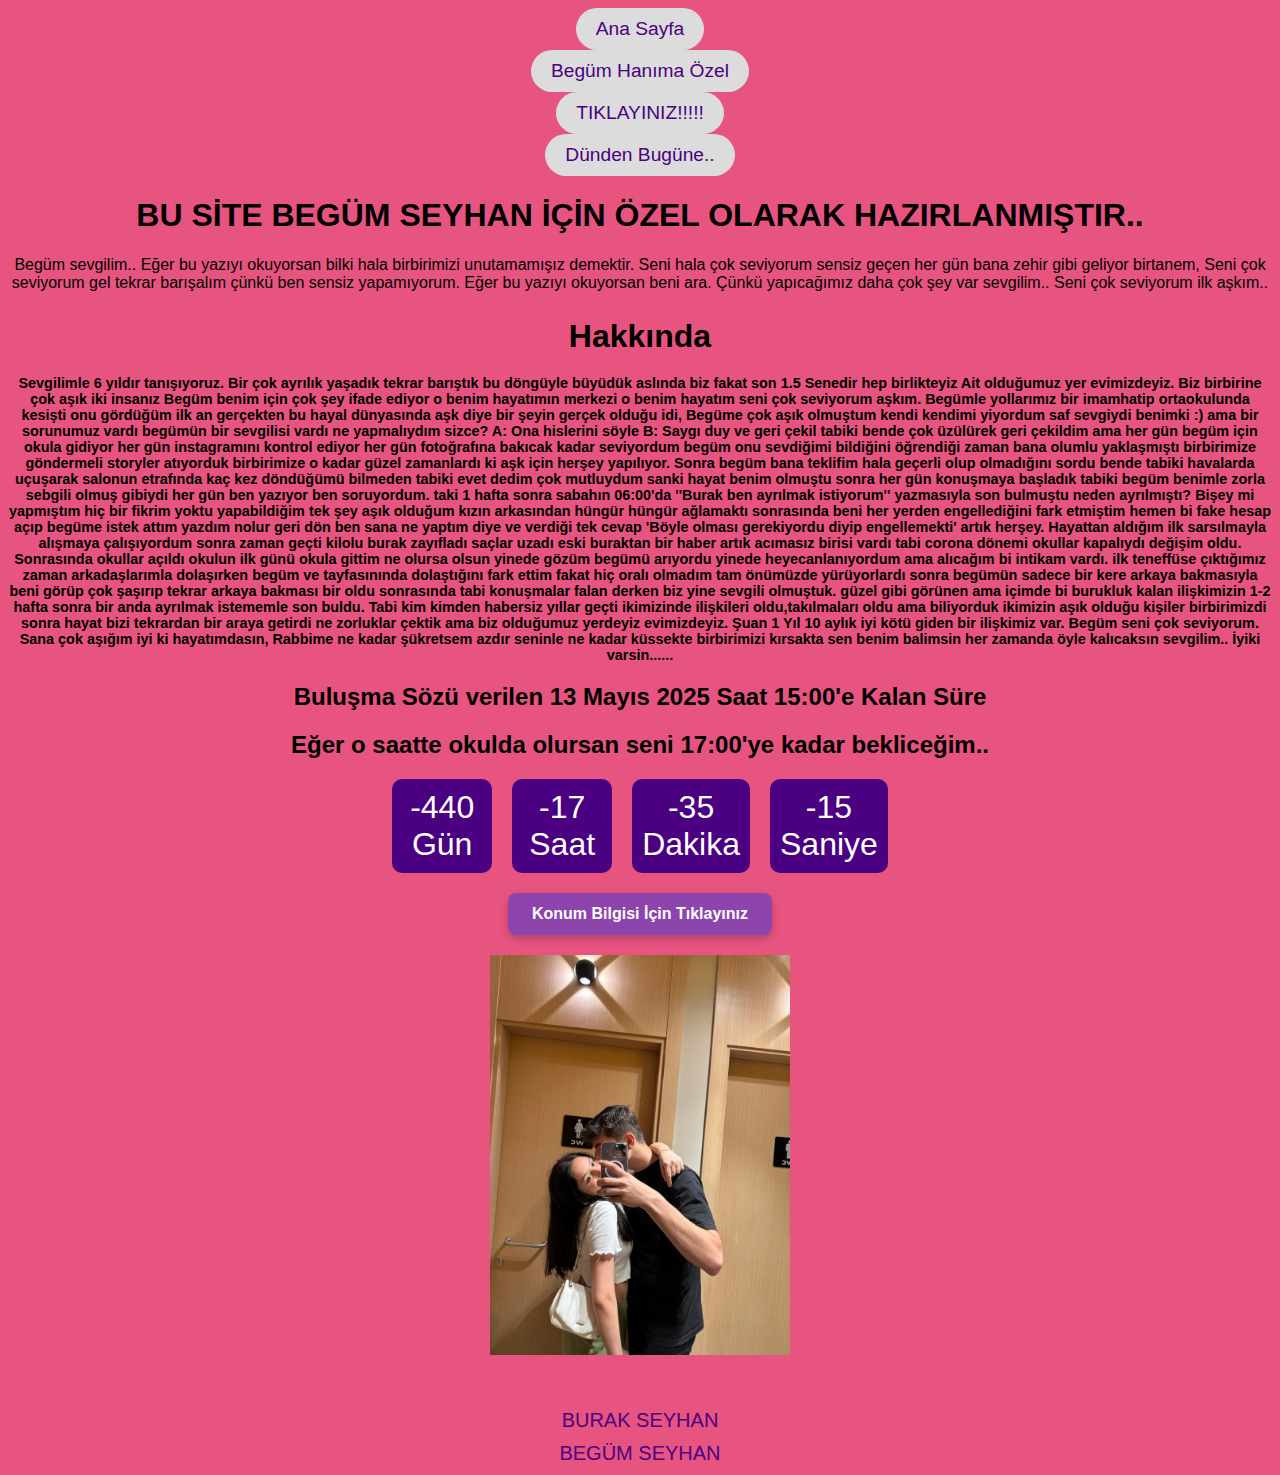
<file: index.html>
<!DOCTYPE html>
<html lang="tr">
<head>
    <meta charset="UTF-8">
    <meta name="viewport" content="width=device-width, initial-scale=1.0">
    <title>Bebeğim İçin Özel Web Sitesi</title>
    <link rel="stylesheet" href="styles.css">
</head>
<body>
    <header>
        <nav>
            <ul>
                <li><a href="index.html">Ana Sayfa</a></li>
                <li><a href="begum2.html">Begüm Hanıma Özel</a></li>
                <li><a href="begum3.html">TIKLAYINIZ!!!!!</a></li>
                <li><a href="zamangecidi.html">Dünden Bugüne..</a></li>
            </ul>
        </nav>
    </header>

    <section id="home">
        <div class="container">
            <h1>BU SİTE BEGÜM SEYHAN İÇİN ÖZEL OLARAK HAZIRLANMIŞTIR..</h1>
            <p>Begüm sevgilim.. Eğer bu yazıyı okuyorsan bilki hala birbirimizi unutamamışız demektir. Seni hala çok seviyorum sensiz geçen her gün bana zehir gibi geliyor birtanem, Seni çok seviyorum gel tekrar barışalım çünkü ben sensiz yapamıyorum. Eğer bu yazıyı okuyorsan beni ara. Çünkü yapıcağımız daha çok şey var sevgilim.. Seni çok seviyorum ilk aşkım..</p>
        </div>
    </section>

    <section id="about">
        <div class="container">
            <h2>Hakkında</h2>
            <p>Sevgilimle 6 yıldır tanışıyoruz. Bir çok ayrılık yaşadık tekrar barıştık bu döngüyle büyüdük aslında biz fakat son 1.5 Senedir hep birlikteyiz Ait olduğumuz yer evimizdeyiz. Biz birbirine çok aşık iki insanız Begüm benim için çok şey ifade ediyor o benim hayatımın merkezi o benim hayatım seni çok seviyorum aşkım. Begümle yollarımız bir imamhatip ortaokulunda kesişti onu gördüğüm ilk an gerçekten bu hayal dünyasında aşk diye bir şeyin gerçek olduğu idi, Begüme çok aşık olmuştum kendi kendimi yiyordum saf sevgiydi benimki :) ama bir sorunumuz vardı begümün bir sevgilisi vardı ne yapmalıydım sizce? A: Ona hislerini söyle B: Saygı duy ve geri çekil tabiki bende çok üzülürek geri çekildim ama her gün begüm için okula gidiyor her gün instagramını kontrol ediyor her gün fotoğrafına bakıcak kadar seviyordum begüm onu sevdiğimi bildiğini öğrendiği zaman bana olumlu yaklaşmıştı birbirimize göndermeli storyler atıyorduk birbirimize o kadar güzel zamanlardı ki aşk için herşey yapılıyor. Sonra begüm bana teklifim hala geçerli olup olmadığını sordu bende tabiki havalarda uçuşarak salonun etrafında kaç kez döndüğümü bilmeden tabiki evet dedim çok mutluydum sanki hayat benim olmuştu sonra her gün konuşmaya başladık tabiki begüm benimle zorla sebgili olmuş gibiydi her gün ben yazıyor ben soruyordum. taki 1 hafta sonra sabahın 06:00'da ''Burak ben ayrılmak istiyorum'' yazmasıyla son bulmuştu neden ayrılmıştı? Bişey mi yapmıştım hiç bir fikrim yoktu yapabildiğim tek şey aşık olduğum kızın arkasından hüngür hüngür ağlamaktı sonrasında beni her yerden engellediğini fark etmiştim hemen bi fake hesap açıp begüme istek attım yazdım nolur geri dön ben sana ne yaptım diye ve verdiği tek cevap 'Böyle olması gerekiyordu diyip engellemekti' artık herşey. Hayattan aldığım ilk sarsılmayla alışmaya çalışıyordum sonra zaman geçti kilolu burak zayıfladı saçlar uzadı eski buraktan bir haber artık acımasız birisi vardı tabi corona dönemi okullar kapalıydı değişim oldu. Sonrasında okullar açıldı okulun ilk günü okula gittim ne olursa olsun yinede gözüm begümü arıyordu yinede heyecanlanıyordum ama alıcağım bi intikam vardı. ilk teneffüse çıktığımız zaman arkadaşlarımla dolaşırken begüm ve tayfasınında dolaştığını fark ettim fakat hiç oralı olmadım tam önümüzde yürüyorlardı sonra begümün sadece bir kere arkaya bakmasıyla beni görüp çok şaşırıp tekrar arkaya bakması bir oldu sonrasında tabi konuşmalar falan derken biz yine sevgili olmuştuk. güzel gibi görünen ama içimde bi burukluk kalan ilişkimizin 1-2 hafta sonra bir anda ayrılmak istememle son buldu. Tabi kim kimden habersiz yıllar geçti ikimizinde ilişkileri oldu,takılmaları oldu ama biliyorduk ikimizin aşık olduğu kişiler birbirimizdi sonra hayat bizi tekrardan bir araya getirdi ne zorluklar çektik ama biz olduğumuz yerdeyiz evimizdeyiz. Şuan 1 Yıl 10 aylık iyi kötü giden bir ilişkimiz var. Begüm seni çok seviyorum. Sana çok aşığım iyi ki hayatımdasın, Rabbime ne kadar şükretsem azdır seninle ne kadar küssekte birbirimizi kırsakta sen benim balimsin her zamanda öyle kalıcaksın sevgilim.. İyiki varsin......</p>
        </div>
    </section>

    <section id="countdown">
        <h2>Buluşma Sözü verilen 13 Mayıs 2025 Saat 15:00'e Kalan Süre </h2>
        <h2>Eğer o saatte okulda olursan seni 17:00'ye kadar bekliceğim.. </h2>
        <div id="timer">
            <div class="time-box">
                <span id="days">00</span><br>Gün
            </div>
            <div class="time-box">
                <span id="hours">00</span><br>Saat
            </div>
            <div class="time-box">
                <span id="minutes">00</span><br>Dakika
            </div>
            <div class="time-box">
                <span id="seconds">00</span><br>Saniye
            </div>
        </div>
    </section>
    <!-- Geri sayımın hemen altına ekleyeceğiniz buton -->
<a href="https://maps.app.goo.gl/2PFBicY2CP37s6Cp9?g_st=com.google.maps.preview.copy" target="_blank" class="location-button">
  Konum Bilgisi İçin Tıklayınız
</a>

    <div class="slideshow-container">
        <div class="mySlides fade">
            <img src="resimler.jpg" style="width:100%">
        </div>
        <div class="mySlides fade">
            <img src="romantik1.jpg.jpg" style="width:100%">
        </div>
        <div class="mySlides fade">
            <img src="romantik2.jpg.jpg" style="width:100%">
        </div>
        <div class="mySlides fade">
            <img src="romantik3.jpg.jpg" style="width:100%">
        </div>
    </div>

    <div class="instagram-links">
        <a href="https://www.instagram.com/buraksyhn277/" target="_blank">BURAK SEYHAN</a>
        <a href="https://www.instagram.com/begummavsar_/" target="_blank">BEGÜM SEYHAN</a>
    </div>

    <script src="script.js"></script>
</body>
</html>

    <!DOCTYPE html>
<html lang="tr">
<head>
    <meta charset="UTF-8">
    <meta name="viewport" content="width=device-width, initial-scale=1.0">
    <title>Begüm Hanım'a Özel Web Sitesi</title>
    <style>
        .slideshow-container {
            position: relative;
            margin: auto;
            max-width: 250px; /* Resim genişliği 250px olarak sabitlendi */
            overflow: hidden; /* Taşan resimleri gizler */
        }

        .mySlides {
            display: none; /* Tüm slayt resimlerini varsayılan olarak gizler */
            width: 100%; /* Resimlerin genişliği %100 olacak */
            transition: opacity 1s ease; /* Geçiş efekti için ayar */
        }

        .fade {
            opacity: 1; /* Başlangıçta resmi göster */
        }

        .prev, .next {
            cursor: pointer;
            position: absolute;
            top: 50%;
            width: auto;
            padding: 16px;
            margin-top: -22px;
            color: white;
            font-weight: bold;
            font-size: 24px;
            transition: 0.6s ease;
            border-radius: 0 3px 3px 0;
            user-select: none;
        }

        .next {
            right: 0;
            border-radius: 3px 0 0 3px;
        }

        .prev:hover, .next:hover {
            background-color: rgba(0,0,0,0.8);
        }

        .instagram-link {
            font-size: 20px;
            text-align: center;
            display: block;
            margin-top: 40px;
        }
    </style>
</head>
<body>
    
    <script>
        var slideIndex = 0;
        showSlides();

        function showSlides() {
            var i;
            var slides = document.getElementsByClassName("mySlides");
            for (i = 0; i < slides.length; i++) {
                slides[i].style.display = "none";  
            }
            slideIndex++;
            if (slideIndex > slides.length) {slideIndex = 1}    
            slides[slideIndex-1].style.display = "block";  
            setTimeout(showSlides, 3000); // Her 2 saniyede bir resmi değiştir
        }
    </script>
</body>
</html>
    <!DOCTYPE html>
<html lang="tr">
<head>
    <meta charset="UTF-8">
    <meta name="viewport" content="width=device-width, initial-scale=1.0">
    <title>Geri Sayım</title>
    <link rel="stylesheet" href="styles.css">
</head>
<body>
    <!-- Geri Sayım Sayacı -->
    <div id="countdown"></div>
    
    <!-- JavaScript Dosyası -->
    <script src="script.js"></script>
</body>
</html>
<!DOCTYPE html>
<html lang="tr">
<head>
    <meta charset="UTF-8">
    <meta name="viewport" content="width=device-width, initial-scale=1.0">
    <title>Begüm Hanım'a Özel Web Sitesi</title>
    <style>
        /* Yukarı Çık Butonu */
        .scroll-to-top {
            position: fixed;
            bottom: 20px; /* Sağ alt köşeden 20 piksel yukarıda */
            right: 20px; /* Sağdan 20 piksel içeride */
            background-color: #007bff; /* Arkaplan rengi */
            color: #fff; /* Yazı rengi */
            padding: 10px 20px; /* Buton iç boşluğu */
            border-radius: 5px; /* Köşe yuvarlama */
            cursor: pointer; /* El işareti farenin üstüne geldiğinde */
            display: none; /* Başlangıçta gizli */
        }

        /* Yukarı Çık Butonu - Hover */
        .scroll-to-top:hover {
            background-color: #0056b3; /* Hover durumunda arkaplan rengi */
        }
    </style>
</head>
<body>
    <!-- Yukarı Çık Butonu -->
    <div class="scroll-to-top" onclick="scrollToTop()">
        Yukarı Çık
    </div>

    

    <!-- JavaScript Kodu -->
    <script>
        // Sayfanın en üstüne gitme fonksiyonu
        function scrollToTop() {
            window.scrollTo({
                top: 0,
                behavior: "smooth" // Yumuşak kaydırma efekti
            });
        }

        // Sayfa aşağı kaydıkça Yukarı Çık butonunu göster veya gizle
        window.onscroll = function() {scrollFunction()};

        function scrollFunction() {
            if (document.body.scrollTop > 20 || document.documentElement.scrollTop > 20) {
                document.querySelector('.scroll-to-top').style.display = 'block';
            } else {
                document.querySelector('.scroll-to-top').style.display = 'none';
            }
        }
    </script>
</body>
</html>


</body>
</html>
</file>
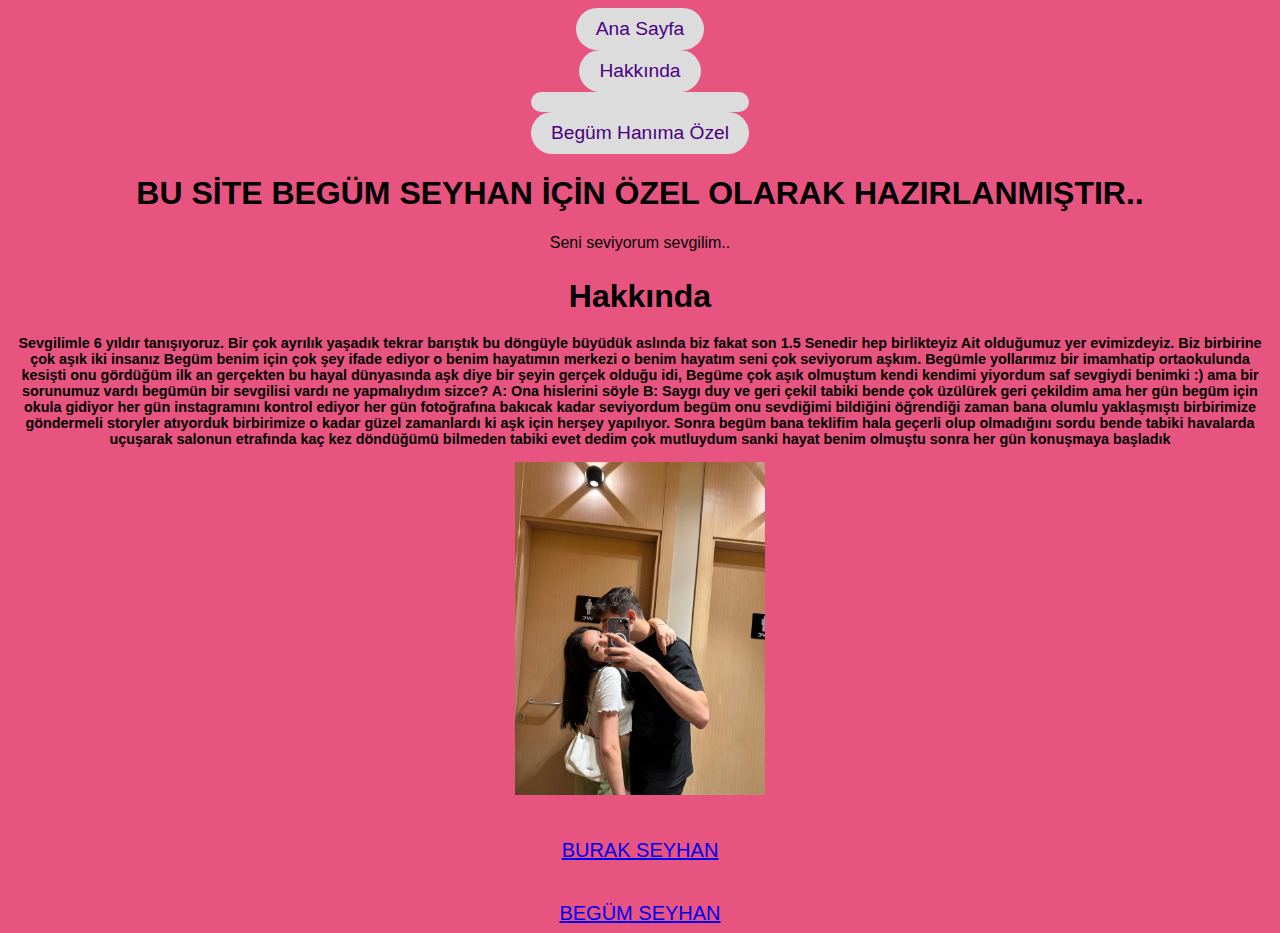
<file: begum.html>
<!DOCTYPE html>
<html lang="en">
<head>
    
 
    <meta name="viewport" content="width=device-width, initial-scale=1.0">
    <meta charset="UTF-8">
    <meta name="viewport" content="width=device-width, initial-scale=1.0">
    <title>Bebeğim İçin Özel Web Sitesi</title>
    <link rel="stylesheet" href="styles.css">
</head>
<body>
    <header>
        <nav>
            <ul>
                <li><a href="#home">Ana Sayfa</a></li>
                <li><a href="#about">Hakkında</a></li>
                <li><a href="#special"></a> <a href="begum2.html"> Begüm Hanıma Özel </a>
                </li> 
            </ul>
        </nav>
    </header>
    
    <section id="home">
        <div class="container">
            <h1>BU SİTE BEGÜM SEYHAN İÇİN ÖZEL OLARAK HAZIRLANMIŞTIR..</h1>
            <p>Seni seviyorum sevgilim..</p>
        </div>
    </section>

    <section id="about">
        <div class="container">
            <h2>Hakkında</h2>
            <p>Sevgilimle 6 yıldır tanışıyoruz. Bir çok ayrılık yaşadık tekrar barıştık bu döngüyle büyüdük aslında biz fakat son 1.5 Senedir hep birlikteyiz Ait olduğumuz yer evimizdeyiz. Biz birbirine çok aşık iki insanız Begüm benim için çok şey ifade ediyor o benim hayatımın merkezi o benim hayatım seni çok seviyorum aşkım. Begümle yollarımız bir imamhatip ortaokulunda kesişti onu gördüğüm ilk an gerçekten bu hayal dünyasında aşk diye bir şeyin gerçek olduğu idi, Begüme çok aşık olmuştum kendi kendimi yiyordum saf sevgiydi benimki :) ama bir sorunumuz vardı begümün bir sevgilisi vardı ne yapmalıydım sizce? A: Ona hislerini söyle B: Saygı duy ve geri çekil tabiki bende çok üzülürek geri çekildim ama her gün begüm için okula gidiyor her gün instagramını kontrol ediyor her gün fotoğrafına bakıcak kadar seviyordum begüm onu sevdiğimi bildiğini öğrendiği zaman bana olumlu yaklaşmıştı birbirimize göndermeli storyler atıyorduk birbirimize o kadar güzel zamanlardı ki aşk için herşey yapılıyor. Sonra begüm bana teklifim hala geçerli olup olmadığını sordu bende tabiki havalarda uçuşarak salonun etrafında kaç kez döndüğümü bilmeden tabiki evet dedim çok mutluydum sanki hayat benim olmuştu sonra her gün konuşmaya başladık  </p>
        </div>
    </section>
    <!DOCTYPE html>
<html lang="tr">
<head>
    <meta charset="UTF-8">
    <meta name="viewport" content="width=device-width, initial-scale=1.0">
    <title>Begüm Hanım'a Özel Web Sitesi</title>
    <link rel="stylesheet" href="styles.css"> <!-- CSS dosyası -->
</head>
<body>
    <!-- Ana İçerik -->
    <div class="content">
        <!-- Sayfa içeriği buraya gelecek -->
    </div>

    <!-- Tarih ve Saat -->
    <div class="date-time">
        <span id="date"></span>
        <span id="time"></span>
    </div>

    <script src="script.js"></script> <!-- JavaScript dosyası -->
</body>
</html>

    <!DOCTYPE html>
<html lang="tr">
<head>
    <meta charset="UTF-8">
    <meta name="viewport" content="width=device-width, initial-scale=1.0">
    <title>Begüm Hanım'a Özel Web Sitesi</title>
    <style>
        .slideshow-container {
            position: relative;
            margin: auto;
            max-width: 250px; /* Resim genişliği 250px olarak sabitlendi */
            overflow: hidden; /* Taşan resimleri gizler */
        }

        .mySlides {
            display: none; /* Tüm slayt resimlerini varsayılan olarak gizler */
            width: 100%; /* Resimlerin genişliği %100 olacak */
            transition: opacity 1s ease; /* Geçiş efekti için ayar */
        }

        .fade {
            opacity: 1; /* Başlangıçta resmi göster */
        }

        .prev, .next {
            cursor: pointer;
            position: absolute;
            top: 50%;
            width: auto;
            padding: 16px;
            margin-top: -22px;
            color: white;
            font-weight: bold;
            font-size: 24px;
            transition: 0.6s ease;
            border-radius: 0 3px 3px 0;
            user-select: none;
        }

        .next {
            right: 0;
            border-radius: 3px 0 0 3px;
        }

        .prev:hover, .next:hover {
            background-color: rgba(0,0,0,0.8);
        }

        .instagram-link {
            font-size: 20px;
            text-align: center;
            display: block;
            margin-top: 40px;
        }
    </style>
</head>
<body>
    <!-- Resim Slaytı -->
    <div class="slideshow-container">
        <div class="mySlides fade">
            <img src="resimler.jpg" style="width:100%">
        </div>
        
        <div class="mySlides fade">
            <img src="romantik1.jpg.jpg" style="width:100%">
        </div>
        <div class="mySlides fade">
            <img src="romantik2.jpg.jpg" style="width:100%">
        </div>
        <div class="mySlides fade">
            <img src="romantik3.jpg.jpg" style="width:100%">
        </div>
    </div>

    <a href="https://www.instagram.com/buraksyhn277/" target="_blank" class="instagram-link">BURAK SEYHAN</a>
    <a href="https://www.instagram.com/begummavsar_/" target="_blank" class="instagram-link">BEGÜM SEYHAN</a>
    
    <script>
        var slideIndex = 0;
        showSlides();

        function showSlides() {
            var i;
            var slides = document.getElementsByClassName("mySlides");
            for (i = 0; i < slides.length; i++) {
                slides[i].style.display = "none";  
            }
            slideIndex++;
            if (slideIndex > slides.length) {slideIndex = 1}    
            slides[slideIndex-1].style.display = "block";  
            setTimeout(showSlides, 3000); // Her 2 saniyede bir resmi değiştir
        }
    </script>
</body>
</html>
<!DOCTYPE html>
<html lang="tr">
<head>
    <meta charset="UTF-8">
    <meta name="viewport" content="width=device-width, initial-scale=1.0">
    <title>Begüm Hanım'a Özel Web Sitesi</title>
    <style>
        /* Yukarı Çık Butonu */
        .scroll-to-top {
            position: fixed;
            bottom: 20px; /* Sağ alt köşeden 20 piksel yukarıda */
            right: 20px; /* Sağdan 20 piksel içeride */
            background-color: #007bff; /* Arkaplan rengi */
            color: #fff; /* Yazı rengi */
            padding: 10px 20px; /* Buton iç boşluğu */
            border-radius: 5px; /* Köşe yuvarlama */
            cursor: pointer; /* El işareti farenin üstüne geldiğinde */
            display: none; /* Başlangıçta gizli */
        }

        /* Yukarı Çık Butonu - Hover */
        .scroll-to-top:hover {
            background-color: #0056b3; /* Hover durumunda arkaplan rengi */
        }
    </style>
</head>
<body>
    <!-- Yukarı Çık Butonu -->
    <div class="scroll-to-top" onclick="scrollToTop()">
        Yukarı Çık
    </div>

    

    <!-- JavaScript Kodu -->
    <script>
        // Sayfanın en üstüne gitme fonksiyonu
        function scrollToTop() {
            window.scrollTo({
                top: 0,
                behavior: "smooth" // Yumuşak kaydırma efekti
            });
        }

        // Sayfa aşağı kaydıkça Yukarı Çık butonunu göster veya gizle
        window.onscroll = function() {scrollFunction()};

        function scrollFunction() {
            if (document.body.scrollTop > 20 || document.documentElement.scrollTop > 20) {
                document.querySelector('.scroll-to-top').style.display = 'block';
            } else {
                document.querySelector('.scroll-to-top').style.display = 'none';
            }
        }
    </script>
</body>
</html>


</body>
</html>
</file>
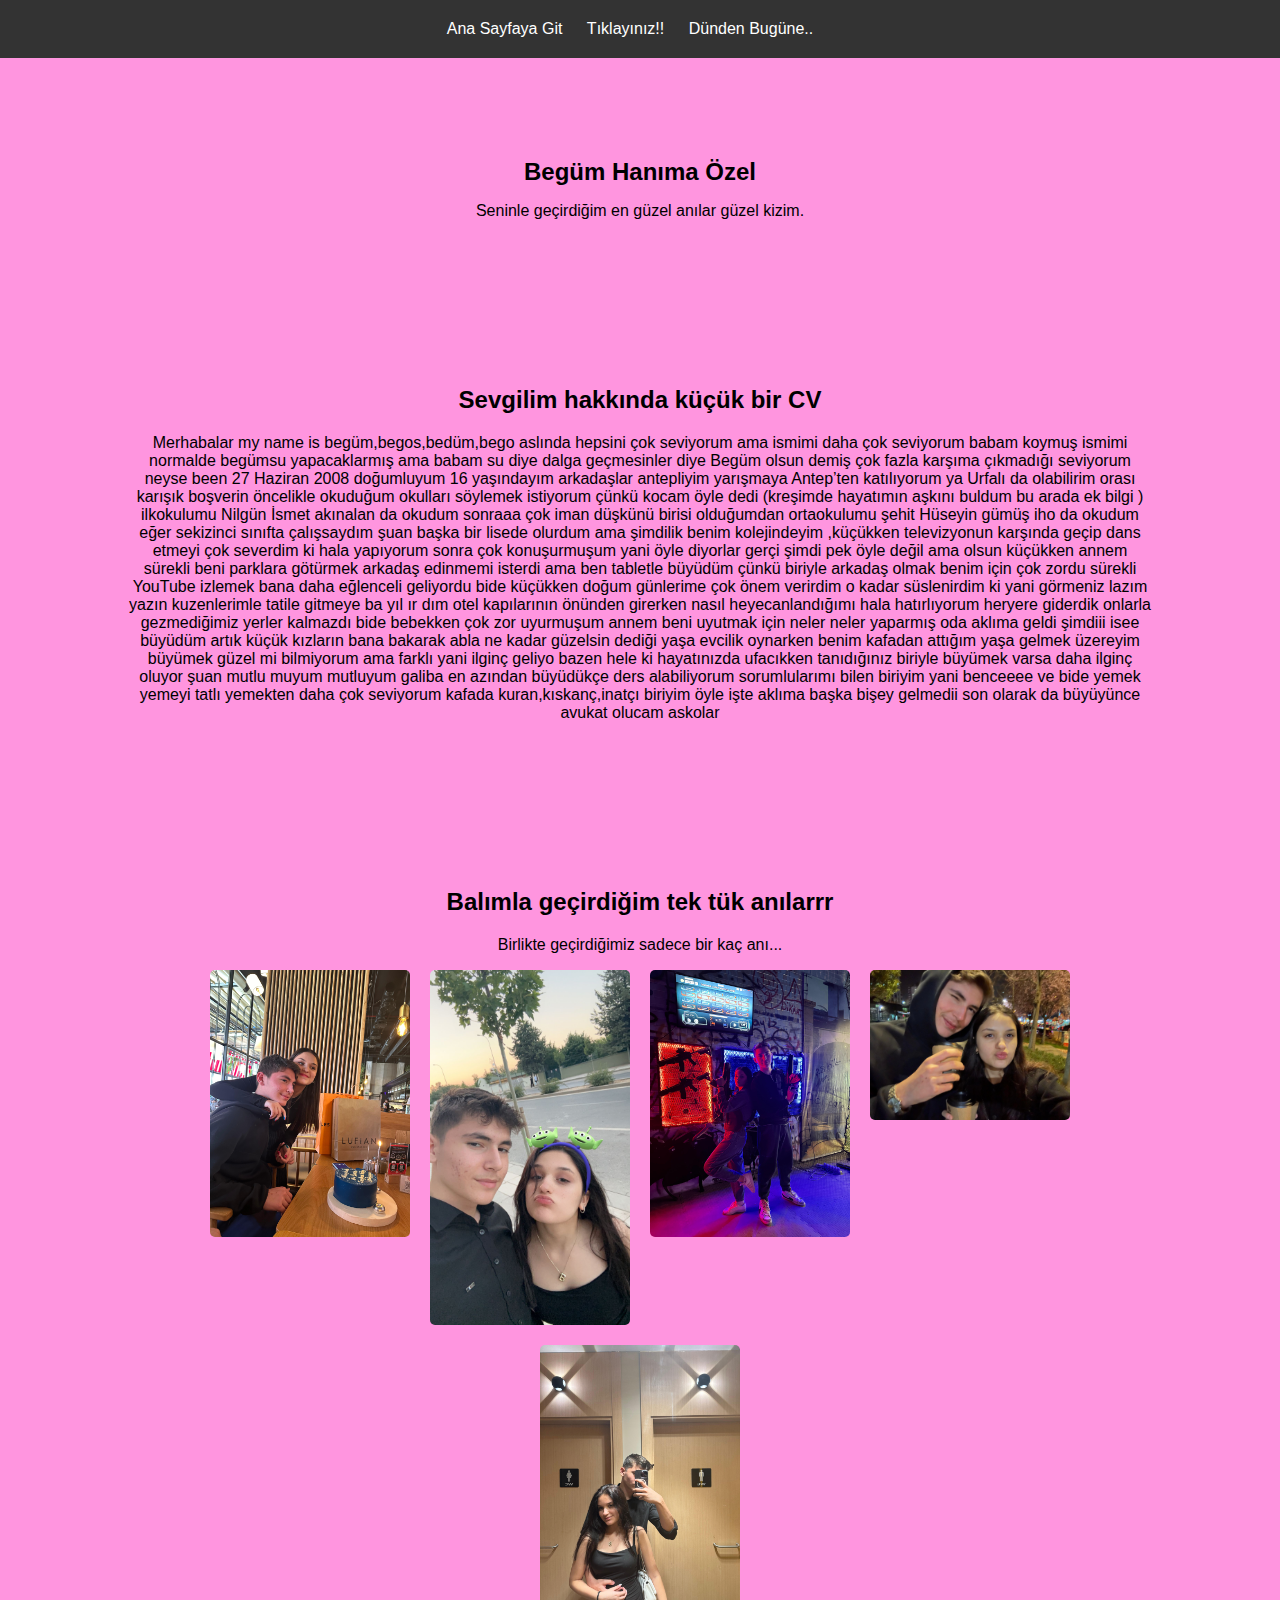
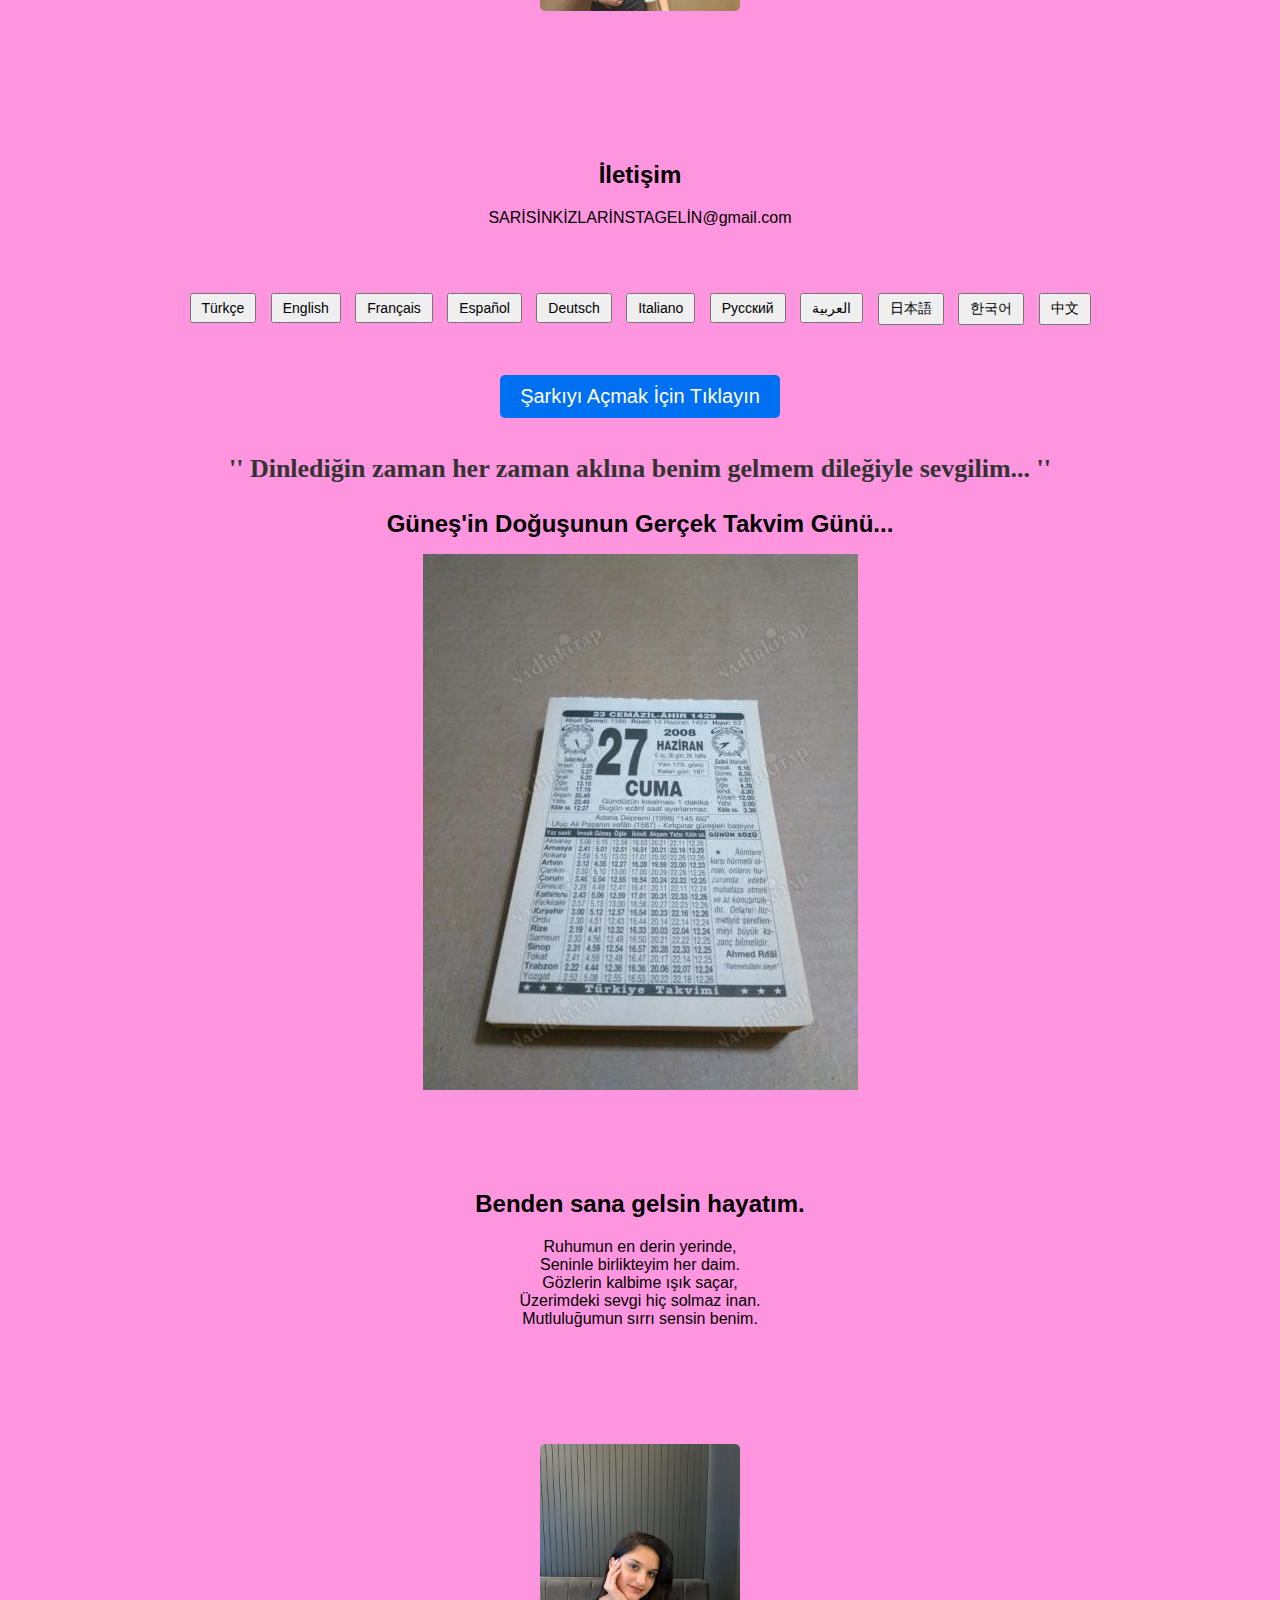
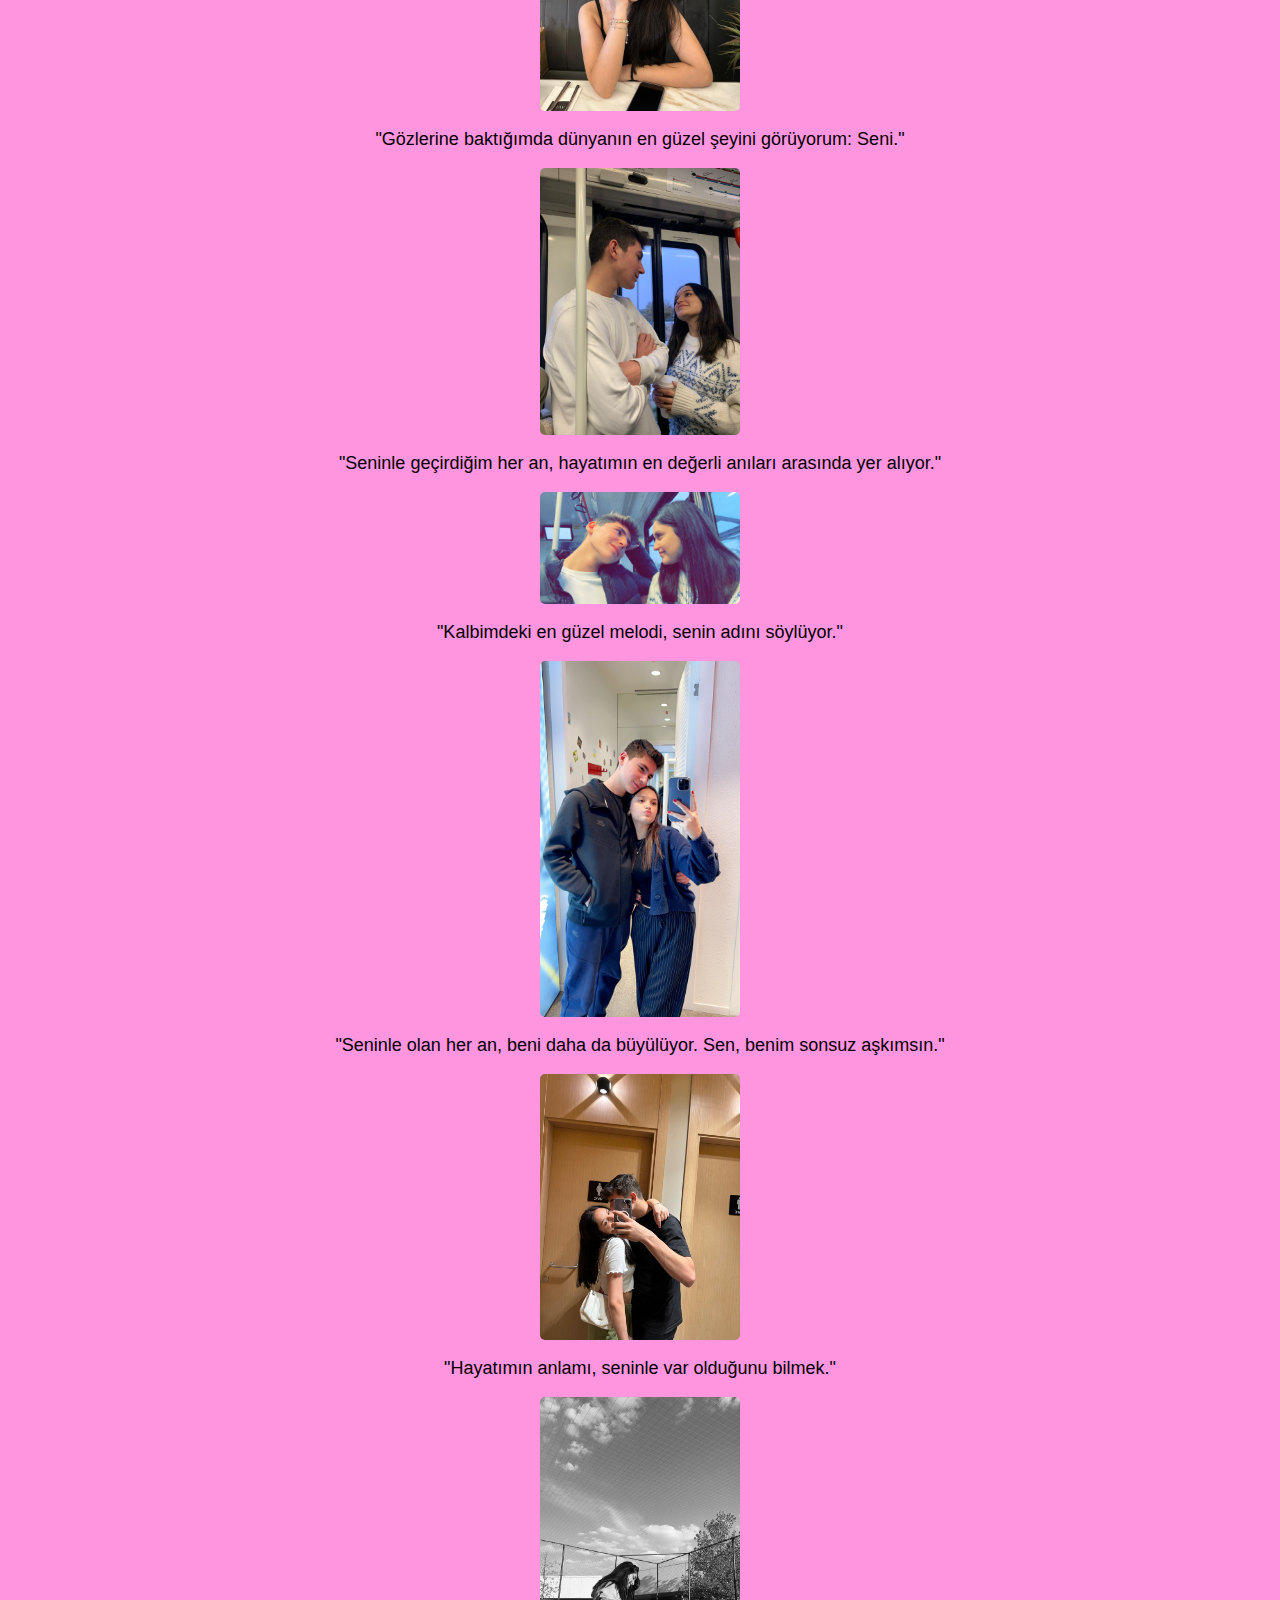
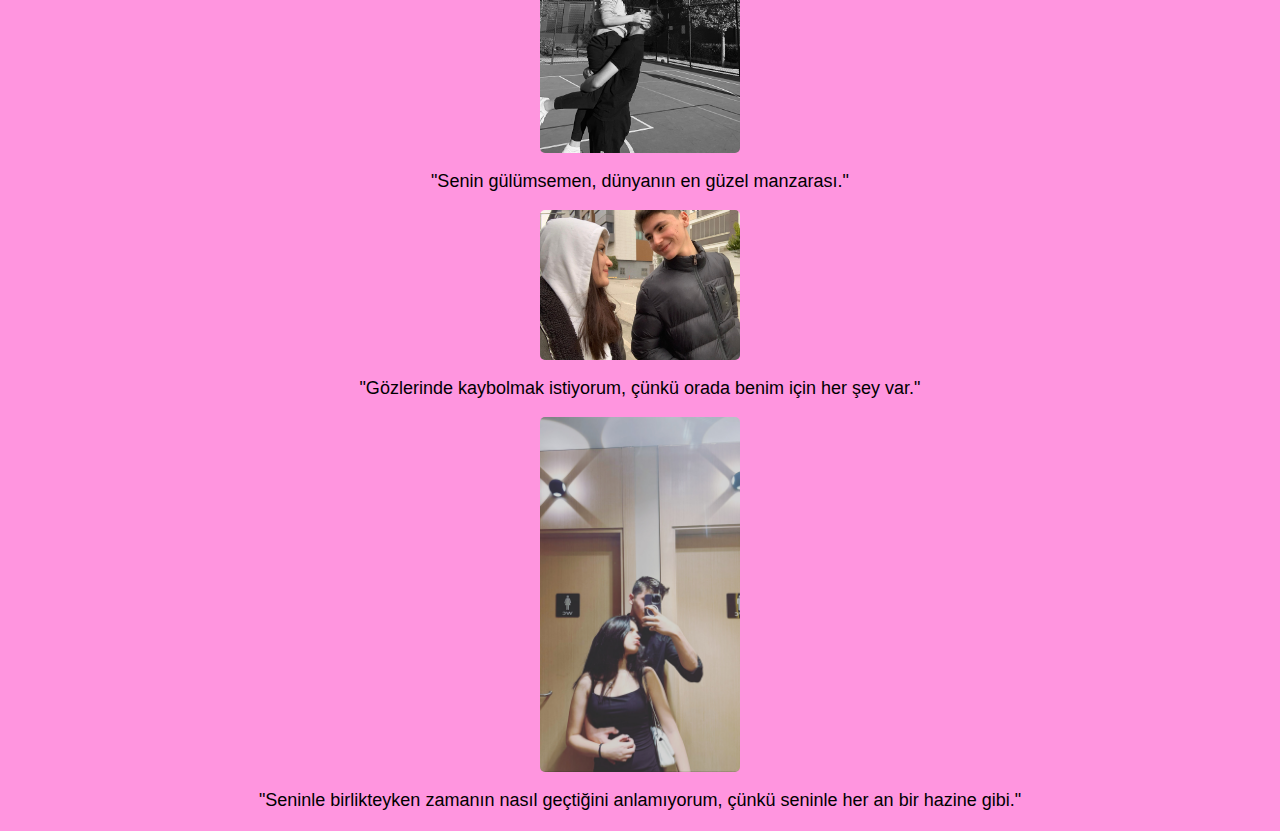
<file: begum2.html>
<!DOCTYPE html>
<html lang="en">
<head>
    <meta name="viewport" content="width=device-width, initial-scale=1.0">

    <meta charset="UTF-8">
    <meta name="viewport" content="width=device-width, initial-scale=1.0">
    <title>Begüm Hanıma Özel</title>
    <link rel="stylesheet" href="styles1.css">
</head>
<body>

    <header>
        <nav>
            <ul>
                <li><a href="#home"></a><a href="index.html">Ana Sayfaya Git</a></li>
                <li><a href="begum3.html">Tıklayınız!!</a></li>
                <li><a href="zamangecidi.html">Dünden Bugüne..</a></li>
            </ul>
        </nav>
    </header>
    
    <section id="home">
        <div class="container">
            <h1>Begüm Hanıma Özel</h1>
            <p>Seninle geçirdiğim en güzel anılar güzel kizim.</p>
        </div>
    </section>

    <section id="about">
        <div class="container">
            <h2>Sevgilim hakkında küçük bir CV</h2>
            <p>Merhabalar my name is begüm,begos,bedüm,bego aslında hepsini çok seviyorum ama ismimi daha çok seviyorum babam koymuş ismimi normalde begümsu yapacaklarmış ama babam su diye dalga geçmesinler diye Begüm olsun demiş çok fazla karşıma çıkmadığı seviyorum neyse been 27 Haziran 2008 doğumluyum 16 yaşındayım arkadaşlar antepliyim yarışmaya Antep’ten katılıyorum ya Urfalı da olabilirim orası karışık boşverin öncelikle okuduğum okulları söylemek istiyorum çünkü kocam öyle dedi (kreşimde hayatımın aşkını buldum bu arada ek bilgi ) ilkokulumu Nilgün İsmet akınalan da okudum sonraaa çok iman düşkünü birisi olduğumdan ortaokulumu şehit Hüseyin gümüş iho da okudum eğer sekizinci sınıfta çalışsaydım şuan başka bir lisede olurdum ama şimdilik benim kolejindeyim ,küçükken televizyonun karşında geçip dans etmeyi çok severdim ki hala yapıyorum sonra çok konuşurmuşum yani öyle diyorlar gerçi şimdi pek öyle değil ama olsun küçükken annem sürekli beni parklara götürmek arkadaş edinmemi isterdi ama ben tabletle büyüdüm çünkü biriyle arkadaş olmak benim için çok zordu sürekli YouTube izlemek bana daha eğlenceli geliyordu bide küçükken doğum günlerime çok önem verirdim o kadar süslenirdim ki yani görmeniz lazım yazın kuzenlerimle tatile gitmeye ba yıl ır dım otel kapılarının önünden girerken nasıl heyecanlandığımı hala hatırlıyorum heryere giderdik onlarla gezmediğimiz yerler kalmazdı bide bebekken çok zor uyurmuşum annem beni uyutmak için neler neler yaparmış oda aklıma geldi şimdiii isee büyüdüm artık küçük kızların bana bakarak abla ne kadar güzelsin dediği yaşa evcilik oynarken benim kafadan attığım yaşa gelmek üzereyim büyümek güzel mi bilmiyorum ama farklı yani ilginç geliyo bazen hele ki hayatınızda ufacıkken tanıdığınız biriyle büyümek varsa daha ilginç oluyor şuan mutlu muyum mutluyum galiba en azından büyüdükçe ders alabiliyorum sorumlularımı bilen biriyim yani benceeee ve bide yemek yemeyi tatlı yemekten daha çok seviyorum 
                kafada  kuran,kıskanç,inatçı biriyim 
                öyle işte aklıma başka bişey gelmedii son olarak da büyüyünce avukat olucam askolar </p>
        </div>
    </section>

    <section id="gallery">
        <div class="container">
            <h2>Balımla geçirdiğim tek tük anılarrr</h2>
            <p>Birlikte geçirdiğimiz sadece bir kaç anı...</p>
            <div class="gallery">
                <a href="begüm.jpg.jpg">
                    <img src="begüm.jpg.jpg" alt="Resim 1">
                </a>
                <a href="yemek.jpg.jpg">
                    <img src="yemek.jpg.jpg" alt="Resim 2">
                </a>
                <a href="silah.jpg.jpg">
                    <img src="silah.jpg.jpg" alt="Resim 3">
                </a>
                <a href="kahve.jpg">
                    <img src="kahve.jpg" alt="Resim 4">
                </a>
                <a href="begüm2.jpg.jpg">
                    <img src="begüm2.jpg.jpg" alt="Resim 5">
                </a>
                
            </div>
        </div>
    </section>

    <section id="contact">
        <div class="container">
            <h2>İletişim</h2>
            <p>SARİSİNKİZLARİNSTAGELİN@gmail.com
            </p>
        </div>
    </section>
    <!DOCTYPE html>
<html lang="tr">
<head>
    <meta charset="UTF-8">
    <meta name="viewport" content="width=device-width, initial-scale=1.0">
    <title>Begüm Hanım'a Özel Web Sitesi</title>
    <link rel="stylesheet" href="styles1.css"> <!-- CSS dosyası -->
</head>
<body>
    <!-- Ana İçerik -->
    <div class="content">
        <!-- Sayfa içeriği buraya gelecek -->
    </div>

    <!-- Tarih ve Saat -->
    <div class="date-time">
        <span id="date"></span>
        <span id="time"></span>
    </div>

    <script src="script.js"></script> <!-- JavaScript dosyası -->
</body>
</html>

    <!DOCTYPE html>
<html lang="tr">
<head>
    <meta charset="UTF-8">
    <meta name="viewport" content="width=device-width, initial-scale=1.0">
    <title>Begüm Hanım'a Özel Web Sitesi</title>
    <link rel="stylesheet" href="styles1.css"> <!-- CSS dosyası -->
</head>
<body>
    <!-- Dil Seçme Butonları -->
    <div class="language-buttons">
        <button onclick="changeLanguage('tr')">Türkçe</button>
        <button onclick="changeLanguage('en')">English</button>
        <button onclick="changeLanguage('fr')">Français</button>
        <button onclick="changeLanguage('es')">Español</button>
        <button onclick="changeLanguage('de')">Deutsch</button>
        <button onclick="changeLanguage('it')">Italiano</button>
        <button onclick="changeLanguage('ru')">Русский</button>
        <button onclick="changeLanguage('ar')">العربية</button>
        <button onclick="changeLanguage('ja')">日本語</button>
        <button onclick="changeLanguage('ko')">한국어</button>
        <button onclick="changeLanguage('zh')">中文</button>
    </div>

    <!-- "Seni Seviyorum Begüm" Yazısı -->
    <div class="love-message" id="love-message">
        <!-- JavaScript ile doldurulacak -->
    </div>

    <script src="script.js"></script> <!-- JavaScript dosyası -->
</body>
</html>

    <!DOCTYPE html>
    <html lang="tr">
    <head>
        <meta charset="UTF-8">
        <meta name="viewport" content="width=device-width, initial-scale=1.0">
        <title>Begüm Hanım'a Özel Sayfa</title>
        <style>
            .container {
                text-align: center;
                margin-top: 50px;
            }
            .spotify-link {
                display: inline-block;
                text-decoration: none;
                padding: 10px 20px;
                background-color: #0070f3;
                color: #ffffff;
                border-radius: 5px;
                font-size: 20px;
                transition: background-color 0.3s ease;
                margin-bottom: 10px; /* Araya bir boşluk eklemek için */
            }
            .spotify-link:hover {
                background-color: #0055cb;
            }
            .wish-text {
                font-family: "Times New Roman", Times, serif;
                font-weight: bold;
                font-size: 26px;
                color: #333333;
            }
        </style>
    </head>
    <body>
        <div class="container">
            <a href="https://open.spotify.com/intl-tr/track/7x76RN4ZCsw5DxT8LOmexq?si=3df46887ee2d445b" target="_blank" class="spotify-link">Şarkıyı Açmak İçin Tıklayın</a>
            <p class="wish-text">'' Dinlediğin zaman her zaman aklına benim gelmem dileğiyle sevgilim... ''</p>
        </div>
    </body>
    </html>
    
    <!DOCTYPE html>
    <html lang="tr">
    <head>
        <meta charset="UTF-8">
        <meta name="viewport" content="width=device-width, initial-scale=1.0">
        <title>Begüm Hanım'a Özel Sayfa</title>
    </head>
    <body>
        <!DOCTYPE html>
<html lang="tr">
<head>
    <meta charset="UTF-8">
    <meta name="viewport" content="width=device-width, initial-scale=1.0">
    <title>Begüm Hanım'a Özel Sayfa</title>
    <style>
        body {
            font-size: 16px; /* Yazı boyutunu normal boyuta geri döndürmek için */
            text-align: center; /* Metni ortalamak için */
        }
        h1 {
            font-size: 24px; /* Başlık boyutunu normal boyuta geri döndürmek için */
        }
        img {
            max-width: 100%; /* Görüntüyü normal boyuta geri döndürmek için */
            height: auto; /* Oranları koruyarak yüksekliği otomatik olarak ayarlamak için */
            display: block; /* Görüntüyü ortalamak için */
            margin: 0 auto; /* Görüntüyü ortalamak için */
        }
    </style>
</head>
<body>
    <h1>Güneş'in Doğuşunun Gerçek Takvim Günü...</h1>
    <img src="takvim.jpg" alt="27 Haziran 2008 Takvim Görüntüsü">
    
</body>
</html>


    </body>
    </html>
    
    


    <section id="special">
        <div class="container">
            <h2>Benden sana gelsin hayatım.</h2>
            <p>Ruhumun en derin yerinde,<br>
            Seninle birlikteyim her daim.<br>
            Gözlerin kalbime ışık saçar,<br>
            Üzerimdeki sevgi hiç solmaz inan.<br>
            Mutluluğumun sırrı sensin benim.<br>
            </p>
        </div>
    </section>

    
</body>
</html>
<!DOCTYPE html>
<html lang="tr">
<head>
    <meta charset="UTF-8">
    <meta name="viewport" content="width=device-width, initial-scale=1.0">
    <title>Begüm Hanım'a Özel Sayfa</title>
    <style>
        .container {
            text-align: center;
            margin-top: 50px;
        }
        .romantic-message {
            font-size: 18px;
            margin-bottom: 20px;
        }
    </style>
</head>
<body>
    <div class="container">
        <div class="romantic-message">
                <img src="romantik1.jpg.jpg" alt="Romantik Fotoğraf">
            <p>"Gözlerine baktığımda dünyanın en güzel şeyini görüyorum: Seni."</p>
            <img src="romantik2.jpg.jpg" alt="Romantik Fotoğraf">
            <p>"Seninle geçirdiğim her an, hayatımın en değerli anıları arasında yer alıyor."</p>
            <img src="romantik3.jpg.jpg" alt="Romantik Fotoğraf">
            <p>"Kalbimdeki en güzel melodi, senin adını söylüyor."</p>
            <img src="yeni5.jpg" alt="Romantik Fotoğraf">
            <p>"Seninle olan her an, beni daha da büyülüyor. Sen, benim sonsuz aşkımsın."</p>
            <img src="romantik5.jpg.jpg" alt="Romantik Fotoğraf">
            <p>"Hayatımın anlamı, seninle var olduğunu bilmek."</p>
            <img src="romantik6.jpg.jpg" alt="Romantik Fotoğraf">
            <p>"Senin gülümsemen, dünyanın en güzel manzarası."</p>
            <img src="romantik7.jpg" alt="Romantik Fotoğraf">
            <p>"Gözlerinde kaybolmak istiyorum, çünkü orada benim için her şey var."</p>
            <img src="romantik8.jpg" alt="Romantik Fotoğraf">
            <p>"Seninle birlikteyken zamanın nasıl geçtiğini anlamıyorum, çünkü seninle her an bir hazine gibi."</p>
        </div>
    </div>
    <!DOCTYPE html>
<html lang="tr">
<head>
    <meta charset="UTF-8">
    <meta name="viewport" content="width=device-width, initial-scale=1.0">
    <title>Begüm Hanım'a Özel Web Sitesi</title>
    <style>
        /* Yukarı Çık Butonu */
        .scroll-to-top {
            position: fixed;
            bottom: 20px; /* Sağ alt köşeden 20 piksel yukarıda */
            right: 20px; /* Sağdan 20 piksel içeride */
            background-color: #007bff; /* Arkaplan rengi */
            color: #fff; /* Yazı rengi */
            padding: 10px 20px; /* Buton iç boşluğu */
            border-radius: 5px; /* Köşe yuvarlama */
            cursor: pointer; /* El işareti farenin üstüne geldiğinde */
            display: none; /* Başlangıçta gizli */
        }

        /* Yukarı Çık Butonu - Hover */
        .scroll-to-top:hover {
            background-color: #0056b3; /* Hover durumunda arkaplan rengi */
        }
    </style>
</head>
<body>
    <!-- Yukarı Çık Butonu -->
    <div class="scroll-to-top" onclick="scrollToTop()">
        Yukarı Çık
    </div>
</file>
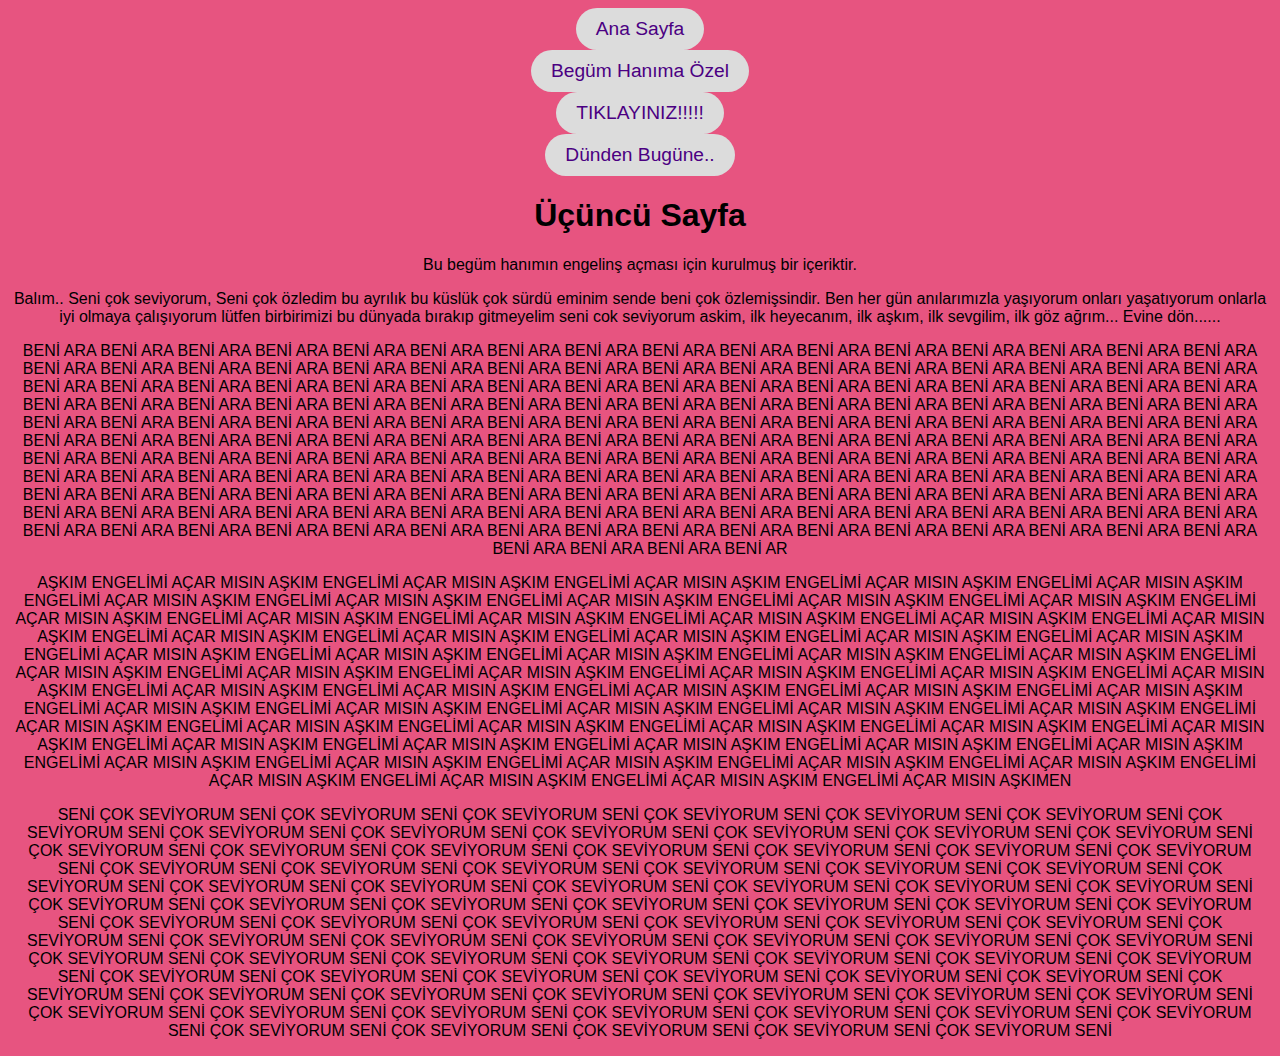
<file: begum3.html>
<!DOCTYPE html>
<html lang="en">
<head>
    <meta charset="UTF-8">
    <meta name="viewport" content="width=device-width, initial-scale=1.0">
    <title>TIKLAYINIZ!!!!!</title>
    <link rel="stylesheet" href="styles.css">
    <link rel="stylesheet" href="styles3.css">
</head>
<body>
    <header>
        <nav>
            <ul>
                <li><a href="index.html">Ana Sayfa</a></li>
                <li><a href="begum2.html">Begüm Hanıma Özel</a></li>
                <li><a href="begum3.html">TIKLAYINIZ!!!!!</a></li>
                <li><a href="zamangecidi.html">Dünden Bugüne..</a></li>
            </ul>
        </nav>
    </header>

    <section id="content">
        <div class="container">
            <h1>Üçüncü Sayfa</h1>
            <p>Bu begüm hanımın engelinş açması için kurulmuş bir içeriktir.</p>
            
            
            <p> Balım.. Seni çok seviyorum, Seni çok özledim bu ayrılık bu küslük çok sürdü eminim sende beni çok özlemişsindir. Ben her gün anılarımızla yaşıyorum onları yaşatıyorum onlarla iyi olmaya çalışıyorum lütfen birbirimizi bu dünyada bırakıp gitmeyelim seni cok seviyorum askim, ilk heyecanım, ilk aşkım, ilk sevgilim, ilk göz ağrım... Evine dön......</p>
            
            
            
            <p> BENİ ARA BENİ ARA BENİ ARA BENİ ARA BENİ ARA BENİ ARA BENİ ARA BENİ ARA BENİ ARA BENİ ARA BENİ ARA BENİ ARA BENİ ARA BENİ ARA BENİ ARA BENİ ARA BENİ ARA BENİ ARA BENİ ARA BENİ ARA BENİ ARA BENİ ARA BENİ ARA BENİ ARA BENİ ARA BENİ ARA BENİ ARA BENİ ARA BENİ ARA BENİ ARA BENİ ARA BENİ ARA BENİ ARA BENİ ARA BENİ ARA BENİ ARA BENİ ARA BENİ ARA BENİ ARA BENİ ARA BENİ ARA BENİ ARA BENİ ARA BENİ ARA BENİ ARA BENİ ARA BENİ ARA BENİ ARA BENİ ARA BENİ ARA BENİ ARA BENİ ARA BENİ ARA BENİ ARA BENİ ARA BENİ ARA BENİ ARA BENİ ARA BENİ ARA BENİ ARA BENİ ARA BENİ ARA BENİ ARA BENİ ARA BENİ ARA BENİ ARA BENİ ARA BENİ ARA BENİ ARA BENİ ARA BENİ ARA BENİ ARA BENİ ARA BENİ ARA BENİ ARA BENİ ARA BENİ ARA BENİ ARA BENİ ARA BENİ ARA BENİ ARA BENİ ARA BENİ ARA BENİ ARA BENİ ARA BENİ ARA BENİ ARA BENİ ARA BENİ ARA BENİ ARA BENİ ARA BENİ ARA BENİ ARA BENİ ARA BENİ ARA BENİ ARA BENİ ARA BENİ ARA BENİ ARA BENİ ARA BENİ ARA BENİ ARA BENİ ARA BENİ ARA BENİ ARA BENİ ARA BENİ ARA BENİ ARA BENİ ARA BENİ ARA BENİ ARA BENİ ARA BENİ ARA BENİ ARA BENİ ARA BENİ ARA BENİ ARA BENİ ARA BENİ ARA BENİ ARA BENİ ARA BENİ ARA BENİ ARA BENİ ARA BENİ ARA BENİ ARA BENİ ARA BENİ ARA BENİ ARA BENİ ARA BENİ ARA BENİ ARA BENİ ARA BENİ ARA BENİ ARA BENİ ARA BENİ ARA BENİ ARA BENİ ARA BENİ ARA BENİ ARA BENİ ARA BENİ ARA BENİ ARA BENİ ARA BENİ ARA BENİ ARA BENİ ARA BENİ ARA BENİ ARA BENİ ARA BENİ ARA BENİ ARA BENİ ARA BENİ ARA BENİ ARA BENİ ARA BENİ ARA BENİ ARA BENİ ARA BENİ ARA BENİ ARA BENİ ARA BENİ ARA BENİ ARA BENİ ARA BENİ ARA BENİ ARA BENİ ARA BENİ ARA BENİ ARA BENİ ARA BENİ ARA BENİ ARA BENİ ARA BENİ ARA BENİ ARA BENİ ARA BENİ ARA BENİ AR </p> 
         
            
            
            <p> AŞKIM ENGELİMİ AÇAR MISIN AŞKIM ENGELİMİ AÇAR MISIN AŞKIM ENGELİMİ AÇAR MISIN AŞKIM ENGELİMİ AÇAR MISIN AŞKIM ENGELİMİ AÇAR MISIN AŞKIM ENGELİMİ AÇAR MISIN AŞKIM ENGELİMİ AÇAR MISIN AŞKIM ENGELİMİ AÇAR MISIN AŞKIM ENGELİMİ AÇAR MISIN AŞKIM ENGELİMİ AÇAR MISIN AŞKIM ENGELİMİ AÇAR MISIN AŞKIM ENGELİMİ AÇAR MISIN AŞKIM ENGELİMİ AÇAR MISIN AŞKIM ENGELİMİ AÇAR MISIN AŞKIM ENGELİMİ AÇAR MISIN AŞKIM ENGELİMİ AÇAR MISIN AŞKIM ENGELİMİ AÇAR MISIN AŞKIM ENGELİMİ AÇAR MISIN AŞKIM ENGELİMİ AÇAR MISIN AŞKIM ENGELİMİ AÇAR MISIN AŞKIM ENGELİMİ AÇAR MISIN AŞKIM ENGELİMİ AÇAR MISIN AŞKIM ENGELİMİ AÇAR MISIN AŞKIM ENGELİMİ AÇAR MISIN AŞKIM ENGELİMİ AÇAR MISIN AŞKIM ENGELİMİ AÇAR MISIN AŞKIM ENGELİMİ AÇAR MISIN AŞKIM ENGELİMİ AÇAR MISIN AŞKIM ENGELİMİ AÇAR MISIN AŞKIM ENGELİMİ AÇAR MISIN AŞKIM ENGELİMİ AÇAR MISIN AŞKIM ENGELİMİ AÇAR MISIN AŞKIM ENGELİMİ AÇAR MISIN AŞKIM ENGELİMİ AÇAR MISIN AŞKIM ENGELİMİ AÇAR MISIN AŞKIM ENGELİMİ AÇAR MISIN AŞKIM ENGELİMİ AÇAR MISIN AŞKIM ENGELİMİ AÇAR MISIN AŞKIM ENGELİMİ AÇAR MISIN AŞKIM ENGELİMİ AÇAR MISIN AŞKIM ENGELİMİ AÇAR MISIN AŞKIM ENGELİMİ AÇAR MISIN AŞKIM ENGELİMİ AÇAR MISIN AŞKIM ENGELİMİ AÇAR MISIN AŞKIM ENGELİMİ AÇAR MISIN AŞKIM ENGELİMİ AÇAR MISIN AŞKIM ENGELİMİ AÇAR MISIN AŞKIM ENGELİMİ AÇAR MISIN AŞKIM ENGELİMİ AÇAR MISIN AŞKIM ENGELİMİ AÇAR MISIN AŞKIM ENGELİMİ AÇAR MISIN AŞKIM ENGELİMİ AÇAR MISIN AŞKIM ENGELİMİ AÇAR MISIN AŞKIM ENGELİMİ AÇAR MISIN AŞKIM ENGELİMİ AÇAR MISIN AŞKIM ENGELİMİ AÇAR MISIN AŞKIM ENGELİMİ AÇAR MISIN AŞKIM ENGELİMİ AÇAR MISIN AŞKIM ENGELİMİ AÇAR MISIN AŞKIM ENGELİMİ AÇAR MISIN AŞKIM ENGELİMİ AÇAR MISIN AŞKIM ENGELİMİ AÇAR MISIN AŞKIMEN </p>
            
            
            <p> SENİ ÇOK SEVİYORUM SENİ ÇOK SEVİYORUM SENİ ÇOK SEVİYORUM SENİ ÇOK SEVİYORUM SENİ ÇOK SEVİYORUM SENİ ÇOK SEVİYORUM SENİ ÇOK SEVİYORUM SENİ ÇOK SEVİYORUM SENİ ÇOK SEVİYORUM SENİ ÇOK SEVİYORUM SENİ ÇOK SEVİYORUM SENİ ÇOK SEVİYORUM SENİ ÇOK SEVİYORUM SENİ ÇOK SEVİYORUM SENİ ÇOK SEVİYORUM SENİ ÇOK SEVİYORUM SENİ ÇOK SEVİYORUM SENİ ÇOK SEVİYORUM SENİ ÇOK SEVİYORUM SENİ ÇOK SEVİYORUM SENİ ÇOK SEVİYORUM SENİ ÇOK SEVİYORUM SENİ ÇOK SEVİYORUM SENİ ÇOK SEVİYORUM SENİ ÇOK SEVİYORUM SENİ ÇOK SEVİYORUM SENİ ÇOK SEVİYORUM SENİ ÇOK SEVİYORUM SENİ ÇOK SEVİYORUM SENİ ÇOK SEVİYORUM SENİ ÇOK SEVİYORUM SENİ ÇOK SEVİYORUM SENİ ÇOK SEVİYORUM SENİ ÇOK SEVİYORUM SENİ ÇOK SEVİYORUM SENİ ÇOK SEVİYORUM SENİ ÇOK SEVİYORUM SENİ ÇOK SEVİYORUM SENİ ÇOK SEVİYORUM SENİ ÇOK SEVİYORUM SENİ ÇOK SEVİYORUM SENİ ÇOK SEVİYORUM SENİ ÇOK SEVİYORUM SENİ ÇOK SEVİYORUM SENİ ÇOK SEVİYORUM SENİ ÇOK SEVİYORUM SENİ ÇOK SEVİYORUM SENİ ÇOK SEVİYORUM SENİ ÇOK SEVİYORUM SENİ ÇOK SEVİYORUM SENİ ÇOK SEVİYORUM SENİ ÇOK SEVİYORUM SENİ ÇOK SEVİYORUM SENİ ÇOK SEVİYORUM SENİ ÇOK SEVİYORUM SENİ ÇOK SEVİYORUM SENİ ÇOK SEVİYORUM SENİ ÇOK SEVİYORUM SENİ ÇOK SEVİYORUM SENİ ÇOK SEVİYORUM SENİ ÇOK SEVİYORUM SENİ ÇOK SEVİYORUM SENİ ÇOK SEVİYORUM SENİ ÇOK SEVİYORUM SENİ ÇOK SEVİYORUM SENİ ÇOK SEVİYORUM SENİ ÇOK SEVİYORUM SENİ ÇOK SEVİYORUM SENİ ÇOK SEVİYORUM SENİ ÇOK SEVİYORUM SENİ ÇOK SEVİYORUM SENİ ÇOK SEVİYORUM SENİ ÇOK SEVİYORUM SENİ ÇOK SEVİYORUM SENİ ÇOK SEVİYORUM SENİ ÇOK SEVİYORUM SENİ ÇOK SEVİYORUM SENİ ÇOK SEVİYORUM SENİ ÇOK SEVİYORUM SENİ ÇOK SEVİYORUM SENİ ÇOK SEVİYORUM SENİ ÇOK SEVİYORUM SENİ ÇOK SEVİYORUM SENİ ÇOK SEVİYORUM SENİ ÇOK SEVİYORUM SENİ </p>
        </div>
    </section>

    
</body>
</html>
</file>
<file: styles.css>
body {
    font-family: Arial, sans-serif;
    background-color: #e75480; /* Daha koyu pembe */
    color: #000000; /* Siyah yazılar */
    text-align: center;
}

header nav ul {
    list-style-type: none;
    padding: 0;
}

header nav ul li {
    display: inline;
    margin: 0 15px;
}

header nav ul li a {
    text-decoration: none;
    color: #4b0082; /* Mor renk */
    font-size: 1.2em; /* Bir tık daha büyük */
    padding: 10px 20px;
    border-radius: 25px;
    background-color: #dcdcdc;
    transition: background-color 0.3s ease;
}

header nav ul li a:hover {
    background-color: #4b0082;
    color: #fff;
}

#about h2 {
    font-size: 2em;
    margin-bottom: 20px;
    font-weight: bold;
}

#about p {
    font-size: 0.9em; /* Bir tık daha küçüldü */
    font-weight: bold; /* Kalın hale getirildi */
    text-align: center;
}

#countdown h2 {
    font-size: 1.5em;
    margin-bottom: 20px;
    font-weight: bold;
}

#timer {
    display: flex;
    justify-content: center;
    margin-top: 20px;
}

.time-box {
    font-size: 2em;
    margin: 0 10px;
    padding: 10px;
    border-radius: 10px;
    background-color: #4b0082;
    color: white;
    min-width: 80px;
    text-align: center;
}

.slideshow-container {
    position: relative;
    margin: 20px auto;
    max-width: 300px;
    overflow: hidden;
}

.mySlides {
    display: none;
    width: 100%;
    transition: opacity 1s ease;
}

.instagram-links {
    margin-top: 50px;
}

.instagram-links a {
    display: block;
    font-size: 20px;
    color: #4b0082; /* Mor renk */
    text-decoration: none;
    margin: 10px 0;
}

.instagram-links a:hover {
    text-decoration: underline;
}
/* Üst Menü için Mobil Düzenleme */
nav ul {
    display: flex;
    flex-direction: column;
    align-items: center;
    padding: 0;
    margin: 0;
    list-style-type: none;
}

nav ul li {
    margin: 10px 0; /* Bağlantılar arasında boşluk */
}

nav ul li a {
    padding: 10px 20px;
    display: block;
    text-align: center;
}

.location-button {
  display: inline-block;
  padding: 12px 24px;
  margin-top: 20px;
  background-color: #8e44ad; /* Modern mor renk */
  color: #fff;
  text-decoration: none;
  font-weight: 600;
  border-radius: 8px;
  text-align: center;
  font-size: 16px;
  box-shadow: 0 4px 8px rgba(0, 0, 0, 0.2);
  transition: background-color 0.3s, transform 0.3s;
}

.location-button:hover {
  background-color: #732d91; /* Hover için daha koyu mor renk */
  transform: translateY(-3px); /* Hover'da butonu yukarı kaydır */
}

.location-button:active {
  transform: translateY(1px); /* Butona tıklandığında geri kaydır */
}

/* Butonların boyutlarını ve stillerini mobilde uygun hale getirme */
@media (max-width: 768px) {
    nav ul {
        flex-direction: column;
    }
    
    nav ul li a {
        font-size: 18px; /* Font boyutu mobilde biraz daha büyük */
        padding: 15px 25px;
    }
}
</file>
<file: styles1.css>
body {
    font-family: Arial, sans-serif;
    margin: 0;
    padding: 0;
}

header {
    background-color: #333;
    color: #fff;
    padding: 20px 0;
}

nav ul {
    list-style: none;
    margin: 0;
    padding: 0;
}

nav ul li {
    display: inline;
    margin-right: 20px;
}

nav ul li a {
    color: #fff;
    text-decoration: none;
}

.container {
    width: 80%;
    margin: 0 auto;
}

section {
    padding: 50px 0;
    text-align: center;
}

footer {
    background-color: #333;
    color: #fff;
    text-align: center;
    padding: 20px 0;
    position: fixed;
    bottom: 0;
    width: 100%;
}
body {
    font-family: Arial, sans-serif;
    margin: 0;
    padding: 0;
}

header {
    background-color: #333;
    color: #fff;
    padding: 20px 0;
}

nav ul {
    list-style: none;
    margin: 0;
    padding: 0;
}

nav ul li {
    display: inline;
    margin-right: 20px;
}

nav ul li a {
    color: #fff;
    text-decoration: none;
}

.container {
    width: 80%;
    margin: 0 auto;
}

section {
    padding: 50px 0;
    text-align: center;
}

footer {
    background-color: #333;
    color: #fff;
    text-align: center;
    padding: 20px 0;
    position: fixed;
    bottom: 0;
    width: 100%;
}

.gallery {
    display: flex;
    flex-wrap: wrap;
    justify-content: center;
    gap: 20px;
}

.gallery a {
    text-decoration: none;
    color: #333;
}

.gallery img {
    width: 200px;
    height: auto;
    border-radius: 5px;
    transition: transform 0.3s ease;
}

.gallery img:hover {
    transform: scale(1.1);
}
body {
    background-color: #ff0655; /* Pembe tonu */
    color: rgb(0, 0, 0); /* Metin rengi */
}
body {
    background-color: #ff95df; /* Pembe tonu */
    color: rgb(0, 0, 0); /* Metin rengi */
}

.container img {
    width: 200px;
    height: auto;
    border-radius: 5px;
    transition: transform 0.3s ease;
}
/* Dil Seçme Butonları */
.language-buttons {
    text-align: center;
    margin-bottom: 20px;
}

.language-buttons button {
    margin: 0 5px;
    padding: 5px 10px;
    font-size: 14px;
    cursor: pointer;
}

/* "Seni Seviyorum Begüm" Yazısı */
.love-message {
    text-align: center;
    font-size: 18px;
    color: red; /* Romantik bir renk seçilebilir */
}
.date-time {
    position: fixed;
    top: 19px;
    right: 19px;
    font-size: 19px;
    color: rgb(0, 0, 0);
}
@media screen and (max-width: 768px) {
    /* Mobil cihazlar için stil ayarlamaları */
}

@media screen and (max-width: 480px) {
    /* Daha küçük mobil cihazlar için stil ayarlamaları */
}
</file>
<file: styles3.css>
hello world
</file>
